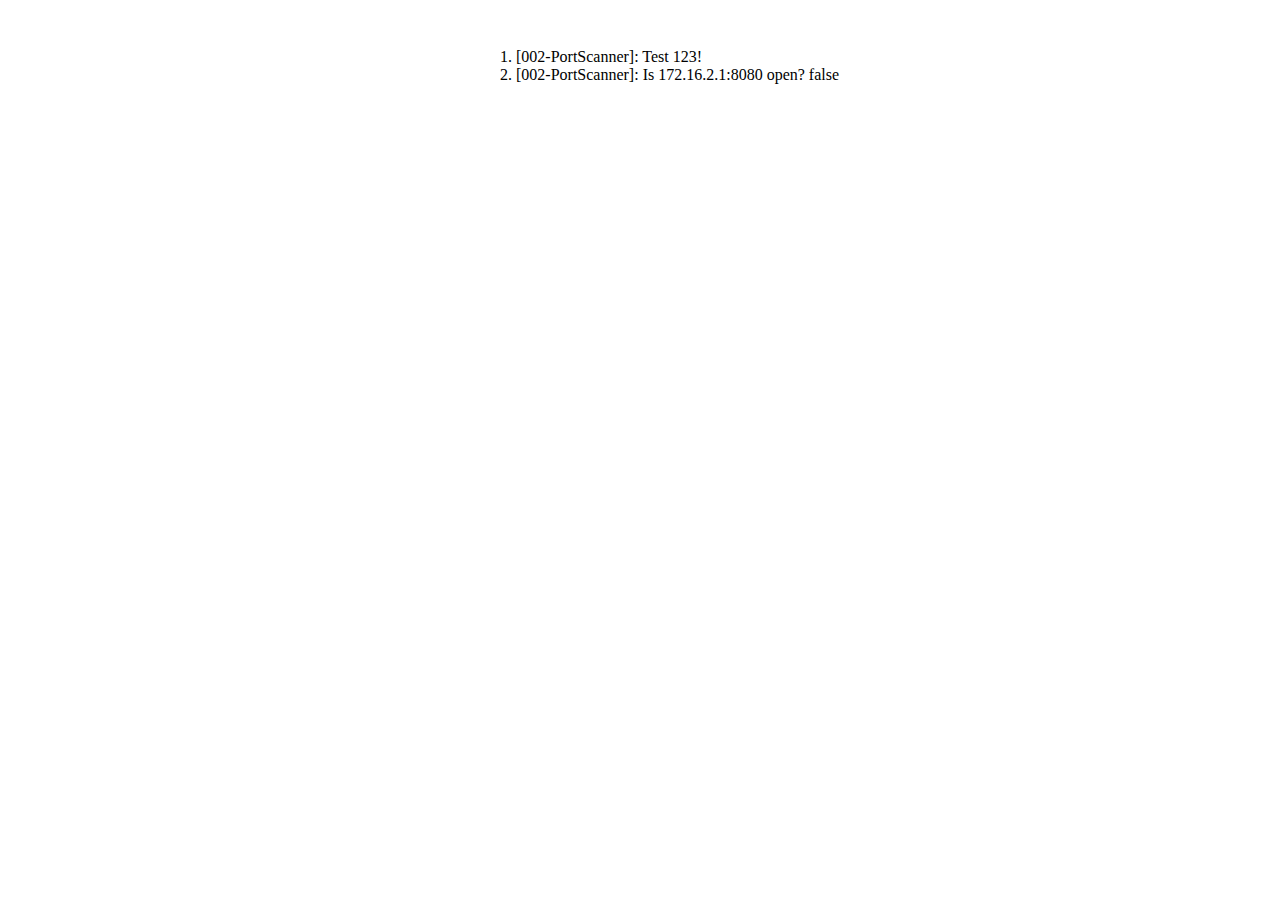
<file: Payloads/002-PortScanner/index.html>
<!DOCTYPE html PUBLIC "-//HbbTV//1.1.1//EN" "http://www.hbbtv.org/dtd/HbbTV-1.1.1.dtd">
<html xmlns="http://www.w3.org/1999/xhtml">

<head>
  <title>Hello world app</title>
  <meta http-equiv="Content-Type" content="application/vnd.hbbtv.xml+xhtml; utf-8" />
  <link rel="stylesheet" href="index.css" />
  <link rel="stylesheet" href="logger.css" />
  <script type="text/javascript" src="logger.js"></script>
  <script type="text/javascript" src="index.js"></script>
</head>

<body>
  <div>
    <object type="application/oipfApplicationManager" id="applicationManager"> </object>
  </div>
  <div id="app"></div>
</body>

</html>
</file>
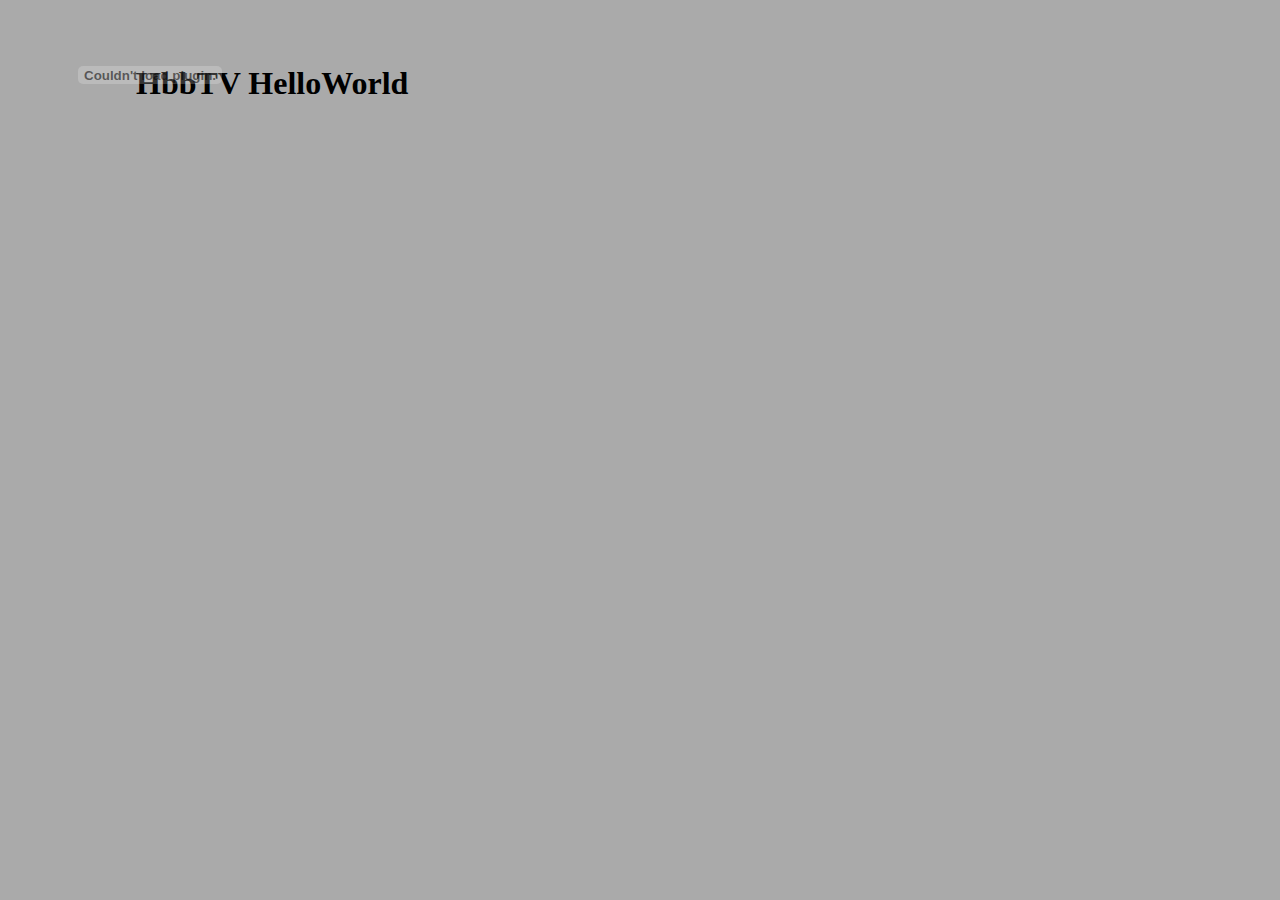
<file: HbbTV/test.html>
<?xml version="1.0" encoding="ISO-8859-1" ?>
<!DOCTYPE html PUBLIC "-//W3C//DTD XHTML 1.0 Strict//EN" "http://www.w3.org/TR/xhtml1/DTD/xhtml1-strict.dtd">
<html xmlns="http://www.w3.org/1999/xhtml">
<head>
<meta http-equiv="Content-Type" content="text/html; charset=ISO-8859-1" />
<title>Hello world</title>

<link rel="stylesheet" type="text/css" href="global.css" media="all"/>

<script type="text/javascript">
//<![CDATA[
	
	
	var application = null;
	var keyset = null;
	var keyHidden = null;
	var keyVisible = null;
	var broadcast_video = null;
	
	function start() {
		try {
		
			// retrive key sets
			application = document.getElementById("appMgr").getOwnerApplication(document);
			keyset = application.privateData.keyset;
			
			// set red hidden, others visible
			if (keyset) {
				if (!keyHidden)  {
					keyHidden  = keyset.RED;
				}
				if (!keyVisible) {
					keyVisible =  0x33F;
				}
			}
			
			broadcast_video = document.getElementById("video");
			if (typeof (broadcast_video.fullScreen) != 'undefined') {
				broadcast_video.setFullScreen(false);
			}
			
			if (typeof (broadcast_video.bindToCurrentChannel) != 'undefined') {
				broadcast_video.bindToCurrentChannel();
			}
			
			
		} catch (e) {
			alert(e);
		}
	}
	
//]]>
</script>

</head>
<body onload="start();">
	<div> <h1>HbbTV HelloWorld</h1> </div>
	<div style="z-index: 0; position: absolute; width: 100%; height: 100%; top: 0; left:0;" id="vidCont">
		<object id="video" type="video/broadcast"> </object>
	 </div>
	<div style="visibility: hidden; display: none;">
		<object type="application/oipfApplicationManager" id="appMgr">  </object>
	</div>
</body>
</html>
</file>
<file: Payloads/002-PortScanner/index.css>
body {
  background-color: transparent;
  width: 1280px;
  height: 720px;
  overflow: hidden;
}

object#applicationManager {
  position: absolute;
  left: 0px;
  top: 0px;
  width: 0px;
  height: 0px;
}

#app {
  position: absolute;
  left: 128px;
  top: 36px;
  width: 1024px;
  height: 648px;
  background-color: rgba(255, 255, 255, 0.9);
}

ul {
  list-style-type: none;
  width: 30%;
  font-size: 14px;
}

li {
  padding: 12px 16px;
  background-color: white;
  color: black;
  border: solid 1px black;
  margin: 12px 16px;
}

li.focus {
  background-color: black;
  color: white;
}
</file>
<file: Payloads/002-PortScanner/logger.css>
.logger {
    position: absolute;
    left: 488px;
    top: 36px;
    width: 640px;
    height: 624px;
  
    background: white;
    padding: 12px;
    display: none;
    color: black;
  }
  
  .logger p {
    margin: 0;
  }
  
  .logger .verbose {
    color: gray;
  }
  
  .logger .debug {
    color: black;
  }
  
  .logger .info {
    color: green;
  }
  
  .logger .warn {
    color: orange;
  }
  
  .logger .error {
    color: red;
  }
</file>
<file: HbbTV/global.css>
@CHARSET "UTF8";

body {
	padding: 36px 128px; 
	height: 648px; 
	width: 1024px;
	background-color: #AAAAAA;
	}
	
a:focus {
	background-color: lightgreen;
}
</file>
